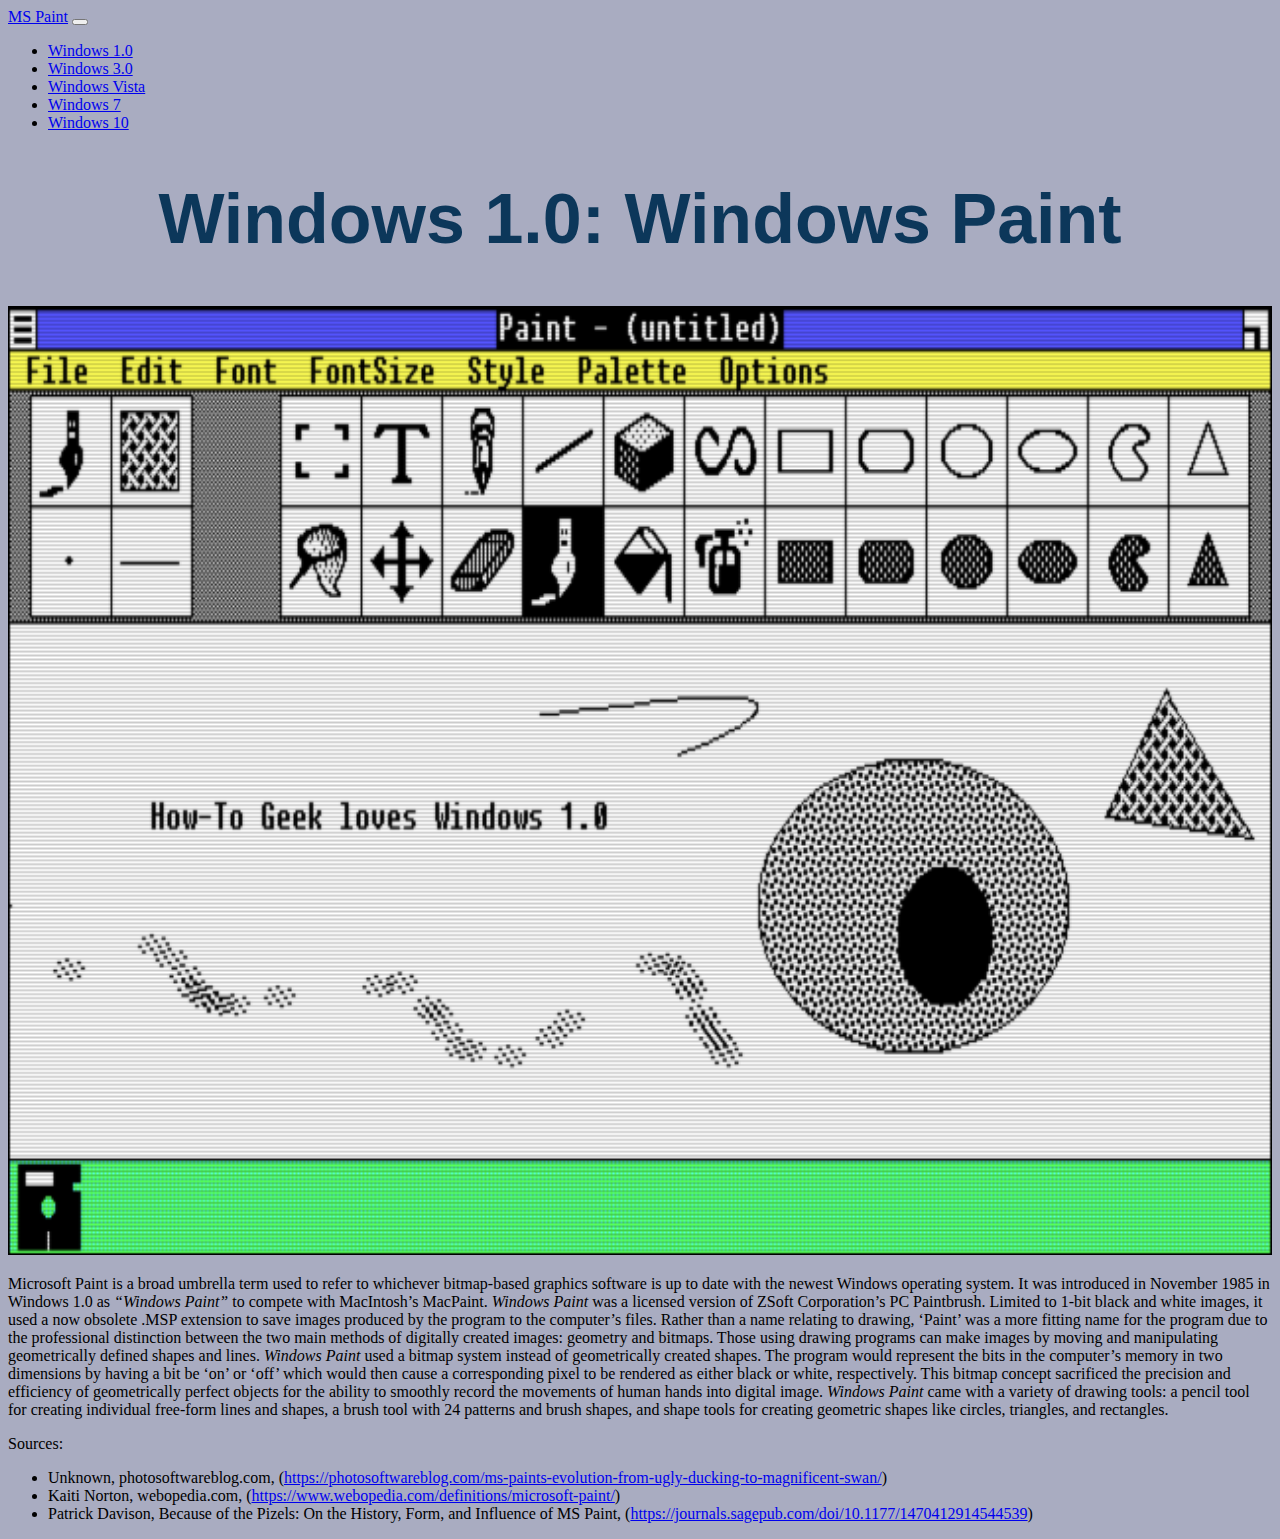
<file: page1.html>
<!doctype html>
<html lang="en">
  <head>
    <meta charset="utf-8">
    <meta name="viewport" content="width=device-width, initial-scale=1">
    <title>Windows 1.0</title>
    <link href="https://cdn.jsdelivr.net/npm/bootstrap@5.2.1/dist/css/bootstrap.min.css" rel="stylesheet" integrity="sha384-iYQeCzEYFbKjA/T2uDLTpkwGzCiq6soy8tYaI1GyVh/UjpbCx/TYkiZhlZB6+fzT" crossorigin="anonymous">
    <link rel="stylesheet" type="text/css" href="style.css">
  </head>
  <body>
    <nav class="navbar navbar-expand-lg navbar-dark bg-dark">
        <div class="container-fluid">
          <a class="navbar-brand" href="index.html">MS Paint</a>
          <button class="navbar-toggler" type="button" data-bs-toggle="collapse" data-bs-target="#navbarNav" aria-controls="navbarNav" aria-expanded="false" aria-label="Toggle navigation">
            <span class="navbar-toggler-icon"></span>
          </button>
          <div class="collapse navbar-collapse" id="navbarNav">
            <ul class="navbar-nav">
              <li class="nav-item">
                <a class="nav-link active" href="page1.html">Windows 1.0</a>
              </li>
              <li class="nav-item">
                <a class="nav-link" href="page2.html">Windows 3.0</a>
              </li>
              <li class="nav-item">
                <a class="nav-link" href="page3.html">Windows Vista</a>
              </li>
              <li class="nav-item">
                <a class="nav-link" href="page4.html">Windows 7</a>
              </li>
              <li class="nav-item">
                <a class="nav-link" href="page5.html">Windows 10</a>
              </li>
            </ul>
          </div>
        </div>
    </nav>

    <div class="container">
        <div class="row">
            <div class="col-sm-12">
                <h1>Windows 1.0: Windows Paint</h1>
            </div>
        </div>
        <div class="row">
            <div class="col-sm-3">

            </div>
            <div class="col-sm-6">
                <img class="milestone" src="milestone-windows1.0.png">
            </div>
            <div class="col-sm-3">

            </div>
        </div>
        <div class="row">
          <div class="col-sm-1"></div>
          <div class="col-sm-10">
            <p>
              Microsoft Paint is a broad umbrella term used to refer to whichever bitmap-based graphics software 
              is up to date with the newest Windows operating system. It was introduced in November 1985 in Windows 1.0 
              as <span class="italic">“Windows Paint”</span> to compete with MacIntosh’s MacPaint. <span class="italic">Windows Paint</span> was 
              a licensed version of ZSoft Corporation’s PC Paintbrush. Limited to 1-bit black and white images, 
              it used a now obsolete .MSP extension to save images produced by the program to the computer’s 
              files. Rather than a name relating to drawing, ‘Paint’ was a more fitting name for the program 
              due to the professional distinction between the two main methods of digitally created images: 
              geometry and bitmaps. Those using drawing programs can make images by moving and manipulating 
              geometrically defined shapes and lines. <span class="italic">Windows Paint</span> used a bitmap system instead of geometrically 
              created shapes. The program would represent the bits in the computer’s memory in two dimensions by 
              having a bit be ‘on’ or ‘off’ which would then cause a corresponding pixel to be rendered as either 
              black or white, respectively. This bitmap concept sacrificed the precision and efficiency of 
              geometrically perfect objects for the ability to smoothly record the movements of human hands into 
              digital image. <span class="italic">Windows Paint</span> came with a variety of drawing tools: a pencil tool for creating individual 
              free-form lines and shapes, a brush tool with 24 patterns and brush shapes, and shape tools for 
              creating geometric shapes like circles, triangles, and rectangles.
            </p>
            <p>Sources:
              <ul>
                <li>Unknown, photosoftwareblog.com, (<a href="https://photosoftwareblog.com/ms-paints-evolution-from-ugly-ducking-to-magnificent-swan/">https://photosoftwareblog.com/ms-paints-evolution-from-ugly-ducking-to-magnificent-swan/</a>)</li>
                <li>Kaiti Norton, webopedia.com, (<a href="https://www.webopedia.com/definitions/microsoft-paint/">https://www.webopedia.com/definitions/microsoft-paint/</a>)</li>
                <li>Patrick Davison, Because of the Pizels: On the History, Form, and Influence of MS Paint, (<a href="https://journals.sagepub.com/doi/10.1177/1470412914544539">https://journals.sagepub.com/doi/10.1177/1470412914544539</a>)</li>
              </ul>
            </p>
          </div>
          <div class="col-sm-1"></div>
        </div>
    </div>
    <script src="https://cdn.jsdelivr.net/npm/bootstrap@5.2.1/dist/js/bootstrap.bundle.min.js" integrity="sha384-u1OknCvxWvY5kfmNBILK2hRnQC3Pr17a+RTT6rIHI7NnikvbZlHgTPOOmMi466C8" crossorigin="anonymous"></script>
  </body>
</html>
</file>
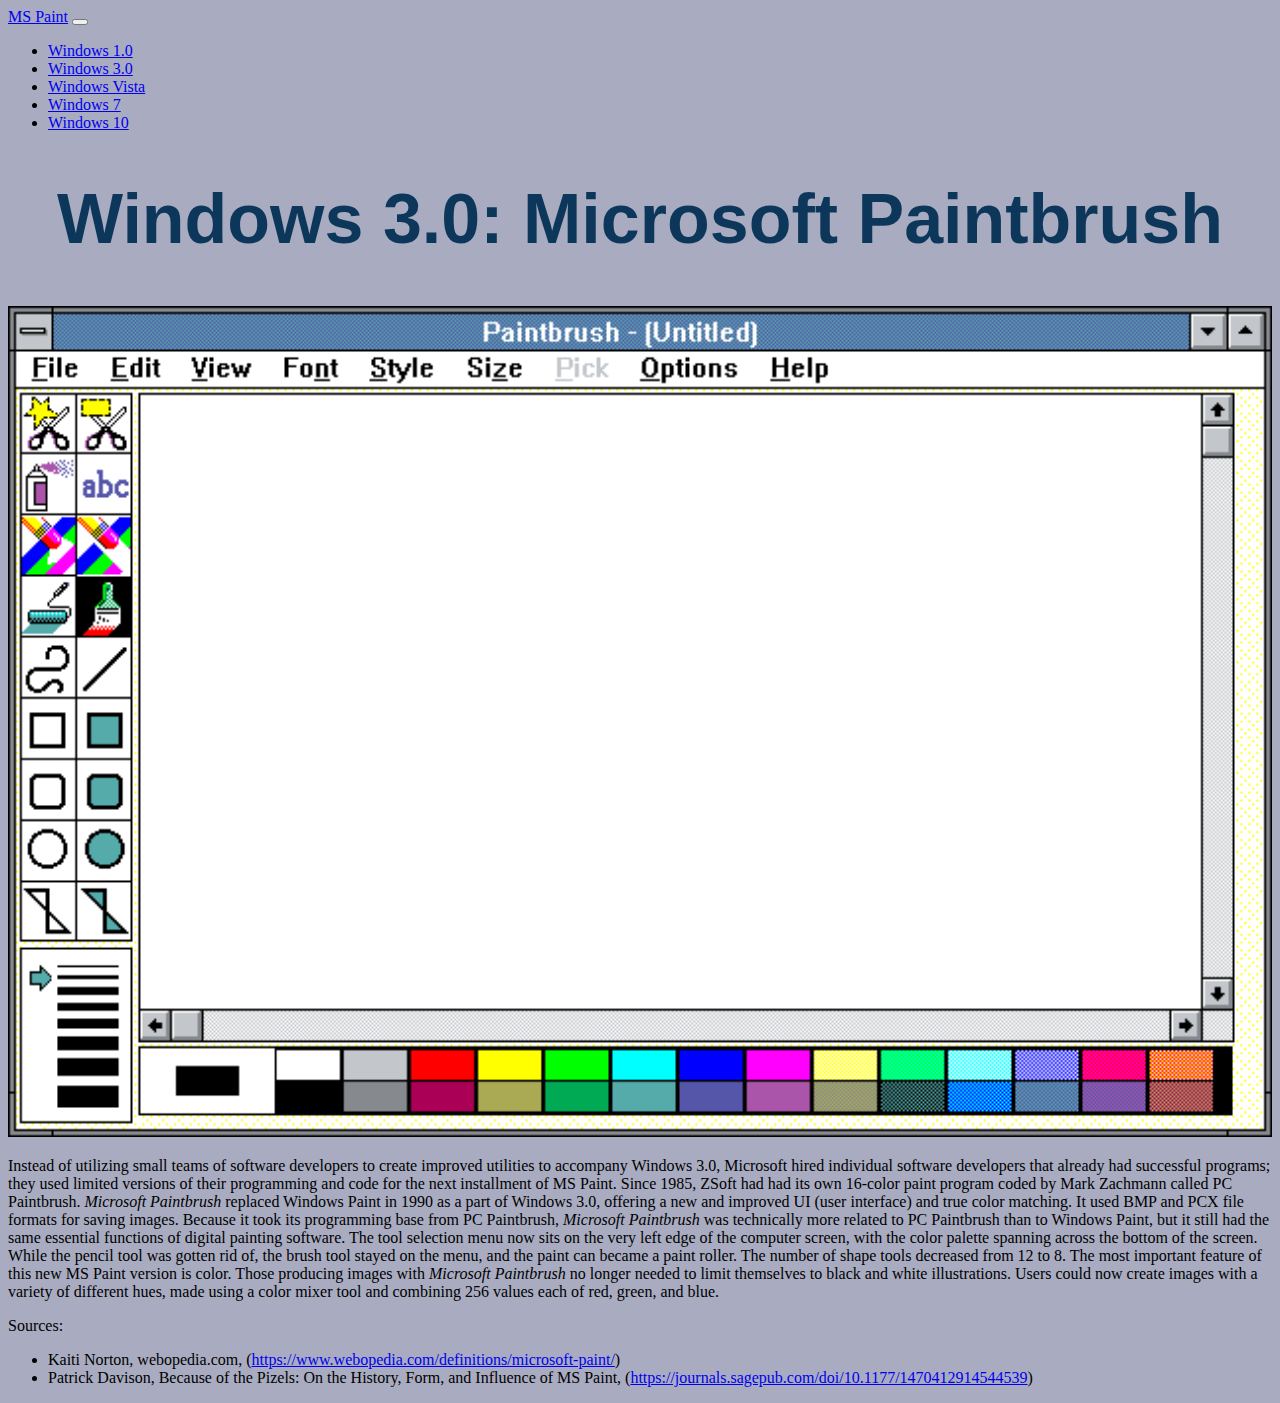
<file: page2.html>
<!doctype html>
<html lang="en">
  <head>
    <meta charset="utf-8">
    <meta name="viewport" content="width=device-width, initial-scale=1">
    <title>Windows XP</title>
    <link href="https://cdn.jsdelivr.net/npm/bootstrap@5.2.1/dist/css/bootstrap.min.css" rel="stylesheet" integrity="sha384-iYQeCzEYFbKjA/T2uDLTpkwGzCiq6soy8tYaI1GyVh/UjpbCx/TYkiZhlZB6+fzT" crossorigin="anonymous">
    <link rel="stylesheet" type="text/css" href="style.css">
  </head>
  <body>
    <nav class="navbar navbar-expand-lg navbar-dark bg-dark">
        <div class="container-fluid">
          <a class="navbar-brand" href="index.html">MS Paint</a>
          <button class="navbar-toggler" type="button" data-bs-toggle="collapse" data-bs-target="#navbarNav" aria-controls="navbarNav" aria-expanded="false" aria-label="Toggle navigation">
            <span class="navbar-toggler-icon"></span>
          </button>
          <div class="collapse navbar-collapse" id="navbarNav">
            <ul class="navbar-nav">
              <li class="nav-item">
                <a class="nav-link" href="page1.html">Windows 1.0</a>
              </li>
              <li class="nav-item">
                <a class="nav-link active" href="page2.html">Windows 3.0</a>
              </li>
              <li class="nav-item">
                <a class="nav-link" href="page3.html">Windows Vista</a>
              </li>
              <li class="nav-item">
                <a class="nav-link" href="page4.html">Windows 7</a>
              </li>
              <li class="nav-item">
                <a class="nav-link" href="page5.html">Windows 10</a>
              </li>
            </ul>
          </div>
        </div>
    </nav>

    <div class="container">
        <div class="row">
            <div class="col-sm-12">
                <h1>Windows 3.0: Microsoft Paintbrush</h1>
            </div>
        </div>
        <div class="row">
            <div class="col-sm-3">

            </div>
            <div class="col-sm-6">
                <img class="milestone" src="milestone-windows3.0.png">
            </div>
            <div class="col-sm-3">

            </div>
            <div class="row">
              <div class="col-sm-1"></div>
              <div class="col-sm-10">
                <p>
                  Instead of utilizing small teams of software developers to create improved utilities to accompany 
                  Windows 3.0, Microsoft hired individual software developers that already had successful programs; 
                  they used limited versions of their programming and code for the next installment of MS Paint. 
                  Since 1985, ZSoft had had its own 16-color paint program coded by Mark Zachmann called PC Paintbrush.
                  <span class="italic">Microsoft Paintbrush</span> replaced Windows Paint in 1990 as a part of Windows 3.0, offering a new 
                   and improved UI (user interface) and true color matching. It used BMP and PCX file formats for 
                   saving images. Because it took its programming base from PC Paintbrush, <span class="italic">Microsoft Paintbrush</span> 
                   was technically more related to PC Paintbrush than to Windows Paint, but it still had the 
                   same essential functions of digital painting software. The tool selection menu now sits on the 
                   very left edge of the computer screen, with the color palette spanning across the bottom of 
                   the screen. While the pencil tool was gotten rid of, the brush tool stayed on the menu, and 
                   the paint can became a paint roller. The number of shape tools decreased from 12 to 8. The most 
                   important feature of this new MS Paint version is color. Those producing images with <span class="italic">Microsoft Paintbrush</span> 
                   no longer needed to limit themselves to black and white illustrations. Users could now create 
                   images with a variety of different hues, made using a color mixer tool and combining 256 values 
                   each of red, green, and blue. 
                </p>
                <p>Sources:
                  <ul>
                    <li>Kaiti Norton, webopedia.com, (<a href="https://www.webopedia.com/definitions/microsoft-paint/">https://www.webopedia.com/definitions/microsoft-paint/</a>)</li>
                    <li>Patrick Davison, Because of the Pizels: On the History, Form, and Influence of MS Paint, (<a href="https://journals.sagepub.com/doi/10.1177/1470412914544539">https://journals.sagepub.com/doi/10.1177/1470412914544539</a>)</li>
                  </ul>
                </p>
              </div>
              <div class="col-sm-1"></div>
        </div>
    </div>

    <script src="https://cdn.jsdelivr.net/npm/bootstrap@5.2.1/dist/js/bootstrap.bundle.min.js" integrity="sha384-u1OknCvxWvY5kfmNBILK2hRnQC3Pr17a+RTT6rIHI7NnikvbZlHgTPOOmMi466C8" crossorigin="anonymous"></script>
  </body>
</html>
</file>
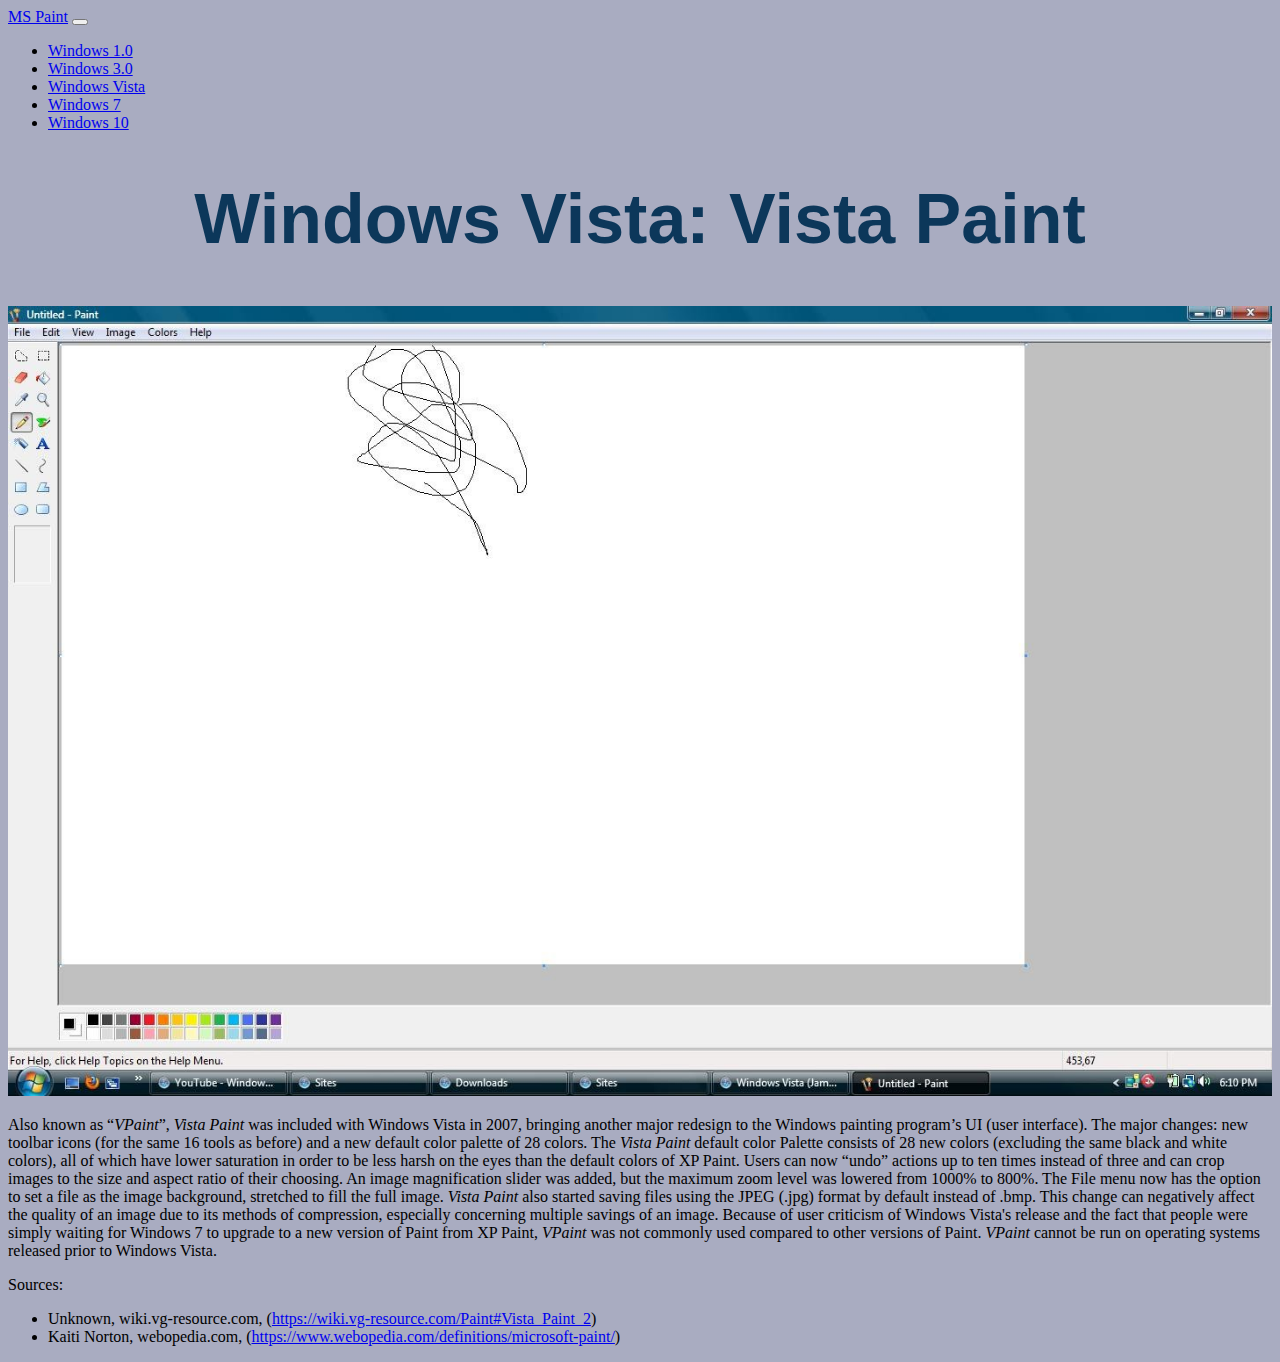
<file: page3.html>
<!doctype html>
<html lang="en">
  <head>
    <meta charset="utf-8">
    <meta name="viewport" content="width=device-width, initial-scale=1">
    <title>Windows Vista</title>
    <link href="https://cdn.jsdelivr.net/npm/bootstrap@5.2.1/dist/css/bootstrap.min.css" rel="stylesheet" integrity="sha384-iYQeCzEYFbKjA/T2uDLTpkwGzCiq6soy8tYaI1GyVh/UjpbCx/TYkiZhlZB6+fzT" crossorigin="anonymous">
    <link rel="stylesheet" type="text/css" href="style.css">  
  </head>
  <body>
    <nav class="navbar navbar-expand-lg navbar-dark bg-dark">
        <div class="container-fluid">
          <a class="navbar-brand" href="index.html">MS Paint</a>
          <button class="navbar-toggler" type="button" data-bs-toggle="collapse" data-bs-target="#navbarNav" aria-controls="navbarNav" aria-expanded="false" aria-label="Toggle navigation">
            <span class="navbar-toggler-icon"></span>
          </button>
          <div class="collapse navbar-collapse" id="navbarNav">
            <ul class="navbar-nav">
              <li class="nav-item">
                <a class="nav-link" href="page1.html">Windows 1.0</a>
              </li>
              <li class="nav-item">
                <a class="nav-link" href="page2.html">Windows 3.0</a>
              </li>
              <li class="nav-item">
                <a class="nav-link active" href="page3.html">Windows Vista</a>
              </li>
              <li class="nav-item">
                <a class="nav-link" href="page4.html">Windows 7</a>
              </li>
              <li class="nav-item">
                <a class="nav-link" href="page5.html">Windows 10</a>
              </li>
            </ul>
          </div>
        </div>
    </nav>

    <div class="container">
        <div class="row">
            <div class="col-sm-12">
                <h1>Windows Vista: Vista Paint</h1>
            </div>
        </div>
        <div class="row">
            <div class="col-sm-3">

            </div>
            <div class="col-sm-6">
                <img class="milestone" src="milestone-windowsvista.png">
            </div>
            <div class="col-sm-3">

            </div>
        </div>
    </div>
        <div class="row">
          <div class="col-sm-1"></div>
          <div class="col-sm-10">
            <p>
              Also known as “<span class="italic">VPaint</span>”, <span class="italic">Vista Paint</span> was included with Windows Vista in 2007, bringing another major 
              redesign to the Windows painting program’s UI (user interface). The major changes: new toolbar icons 
              (for the same 16 tools as before) and a new default color palette of 28 colors. The <span class="italic">Vista Paint</span> 
              default color Palette consists of 28 new colors (excluding the same black and white colors), all of 
              which have lower saturation in order to be less harsh on the eyes than the default colors of XP Paint. 
              Users can now “undo” actions up to ten times instead of three and can crop images to the size and 
              aspect ratio of their choosing. An image magnification slider was added, but the maximum zoom level 
              was lowered from 1000% to 800%. The File menu now has the option to set a file as the image background, 
              stretched to fill the full image. <span class="italic">Vista Paint</span> also started saving files using the JPEG (.jpg) format 
              by default instead of .bmp. This change can negatively affect the quality of an image due to its 
              methods of compression, especially concerning multiple savings of an image. Because of user criticism 
              of Windows Vista's release and the fact that people were simply waiting for Windows 7 to upgrade to 
              a new version of Paint from XP Paint, <span class="italic">VPaint</span> was not commonly used compared to other versions of Paint. 
              <span class="italic">VPaint</span> cannot be run on operating systems released prior to Windows Vista. 
            </p>
            <p>Sources:
              <ul>
                <li>Unknown, wiki.vg-resource.com, (<a href="https://wiki.vg-resource.com/Paint#Vista_Paint_2">https://wiki.vg-resource.com/Paint#Vista_Paint_2</a>)</li>
                <li>Kaiti Norton, webopedia.com, (<a href="https://www.webopedia.com/definitions/microsoft-paint/">https://www.webopedia.com/definitions/microsoft-paint/</a>)</li>
              </ul>
            </p>
          </div>
          <div class="col-sm-1"></div>
        </div>
    </div>

    <script src="https://cdn.jsdelivr.net/npm/bootstrap@5.2.1/dist/js/bootstrap.bundle.min.js" integrity="sha384-u1OknCvxWvY5kfmNBILK2hRnQC3Pr17a+RTT6rIHI7NnikvbZlHgTPOOmMi466C8" crossorigin="anonymous"></script>
  </body>
</html>
</file>
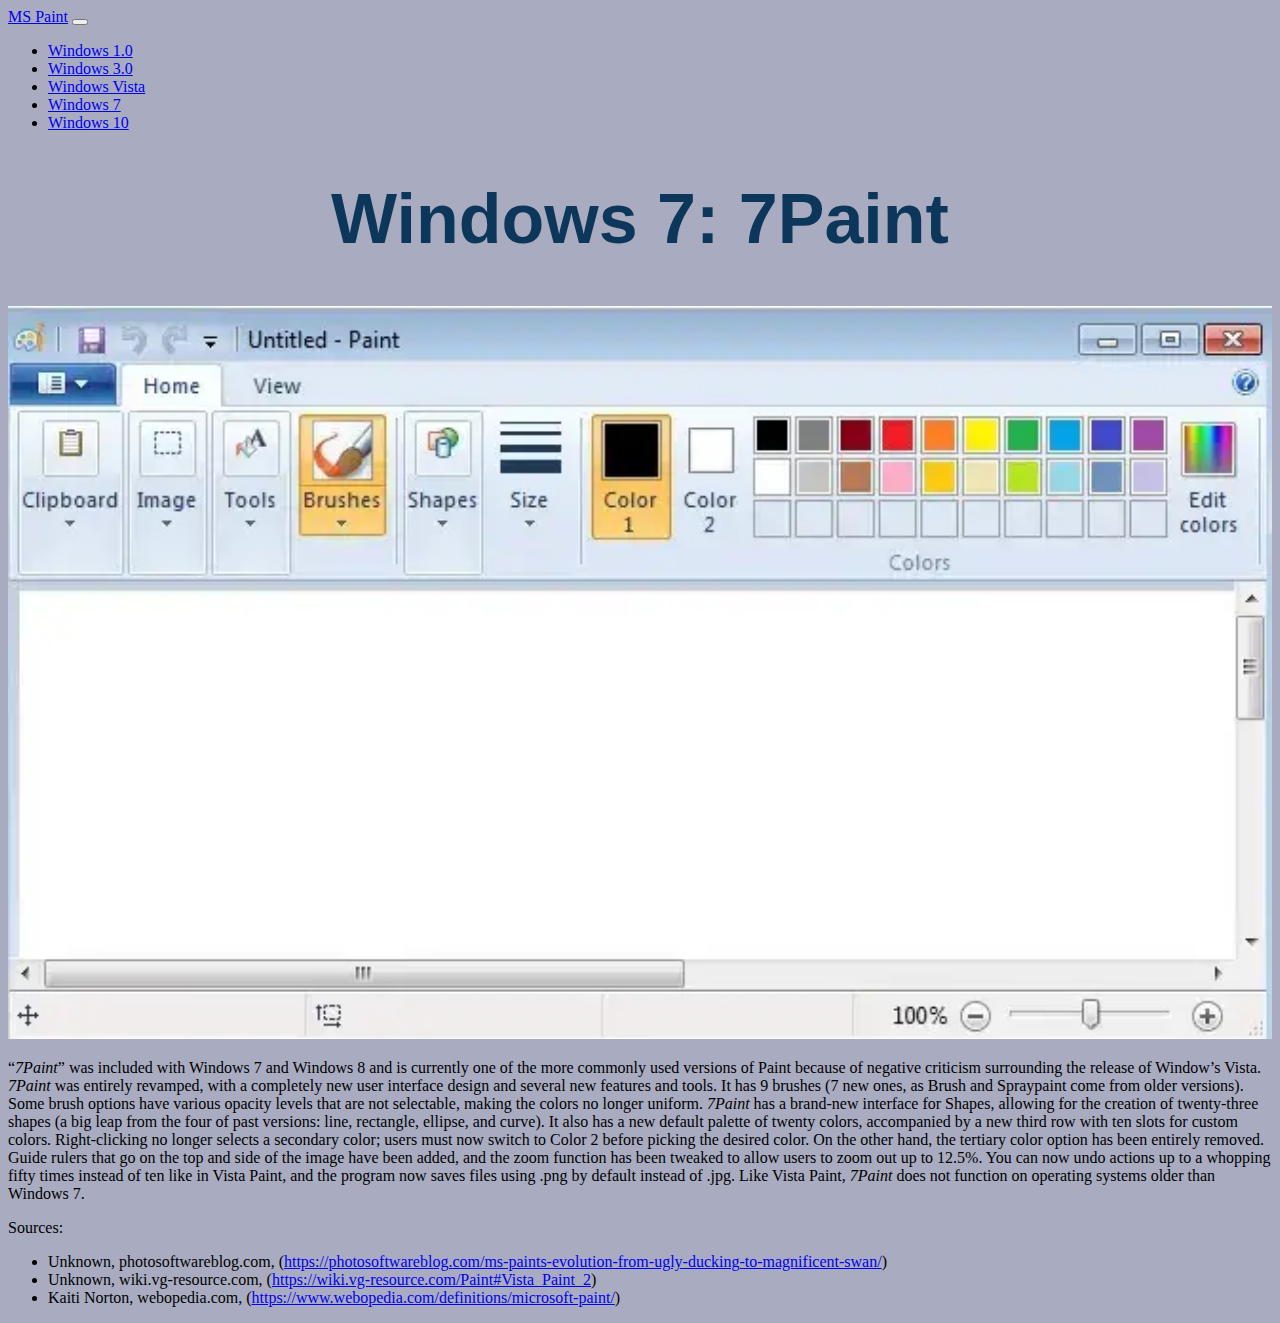
<file: page4.html>
<!doctype html>
<html lang="en">
  <head>
    <meta charset="utf-8">
    <meta name="viewport" content="width=device-width, initial-scale=1">
    <title>Windows 7</title>
    <link href="https://cdn.jsdelivr.net/npm/bootstrap@5.2.1/dist/css/bootstrap.min.css" rel="stylesheet" integrity="sha384-iYQeCzEYFbKjA/T2uDLTpkwGzCiq6soy8tYaI1GyVh/UjpbCx/TYkiZhlZB6+fzT" crossorigin="anonymous">
    <link rel="stylesheet" type="text/css" href="style.css">
  </head>
  <body>
    <nav class="navbar navbar-expand-lg navbar-dark bg-dark">
        <div class="container-fluid">
          <a class="navbar-brand" href="index.html">MS Paint</a>
          <button class="navbar-toggler" type="button" data-bs-toggle="collapse" data-bs-target="#navbarNav" aria-controls="navbarNav" aria-expanded="false" aria-label="Toggle navigation">
            <span class="navbar-toggler-icon"></span>
          </button>
          <div class="collapse navbar-collapse" id="navbarNav">
            <ul class="navbar-nav">
              <li class="nav-item">
                <a class="nav-link" href="page1.html">Windows 1.0</a>
              </li>
              <li class="nav-item">
                <a class="nav-link" href="page2.html">Windows 3.0</a>
              </li>
              <li class="nav-item">
                <a class="nav-link" href="page3.html">Windows Vista</a>
              </li>
              <li class="nav-item">
                <a class="nav-link active" href="page4.html">Windows 7</a>
              </li>
              <li class="nav-item">
                <a class="nav-link" href="page5.html">Windows 10</a>
              </li>
            </ul>
          </div>
        </div>
    </nav>

    <div class="container">
        <div class="row">
            <div class="col-sm-12">
                <h1>Windows 7: 7Paint</h1>
            </div>
        </div>
        <div class="row">
            <div class="col-sm-3">

            </div>
            <div class="col-sm-6">
                <img class="milestone" src="milestone-windows7.png">
            </div>
            <div class="col-sm-3">

            </div>
        </div>
        <div class="row">
          <div class="col-sm-1"></div>
          <div class="col-sm-10">
            <p>
              “<span class="italic">7Paint</span>” was included with Windows 7 and Windows 8 and is currently one of the more commonly 
              used versions of Paint because of negative criticism surrounding the release of Window’s 
              Vista. <span class="italic">7Paint</span> was entirely revamped, with a completely new user interface design and 
              several new features and tools. It has 9 brushes (7 new ones, as Brush and Spraypaint 
              come from older versions). Some brush options have various opacity levels that are not 
              selectable, making the colors no longer uniform. <span class="italic">7Paint</span> has a brand-new interface for 
              Shapes, allowing for the creation of twenty-three shapes (a big leap from the four of 
              past versions: line, rectangle, ellipse, and curve).  It also has a new default palette 
              of twenty colors, accompanied by a new third row with ten slots for custom colors. 
              Right-clicking no longer selects a secondary color; users must now switch to Color 
              2 before picking the desired color. On the other hand, the tertiary color option has 
              been entirely removed. Guide rulers that go on the top and side of the image have 
              been added, and the zoom function has been tweaked to allow users to zoom out up to 
              12.5%. You can now undo actions up to a whopping fifty times instead of ten like in 
              Vista Paint, and the program now saves files using .png by default instead of .jpg. 
              Like Vista Paint, <span class="italic">7Paint</span> does not function on operating systems older than Windows 7. 
            </p>
            <p>Sources:
              <ul>
                <li>Unknown, photosoftwareblog.com, (<a href="https://photosoftwareblog.com/ms-paints-evolution-from-ugly-ducking-to-magnificent-swan/">https://photosoftwareblog.com/ms-paints-evolution-from-ugly-ducking-to-magnificent-swan/</a>)</li>
                <li>Unknown, wiki.vg-resource.com, (<a href="https://wiki.vg-resource.com/Paint#Vista_Paint_2">https://wiki.vg-resource.com/Paint#Vista_Paint_2</a>)</li>
                <li>Kaiti Norton, webopedia.com, (<a href="https://www.webopedia.com/definitions/microsoft-paint/">https://www.webopedia.com/definitions/microsoft-paint/</a>)</li>
              </ul>
            </p>
          </div>
          <div class="col-sm-1"></div>
        </div>
    </div>

    <script src="https://cdn.jsdelivr.net/npm/bootstrap@5.2.1/dist/js/bootstrap.bundle.min.js" integrity="sha384-u1OknCvxWvY5kfmNBILK2hRnQC3Pr17a+RTT6rIHI7NnikvbZlHgTPOOmMi466C8" crossorigin="anonymous"></script>
  </body>
</html>
</file>
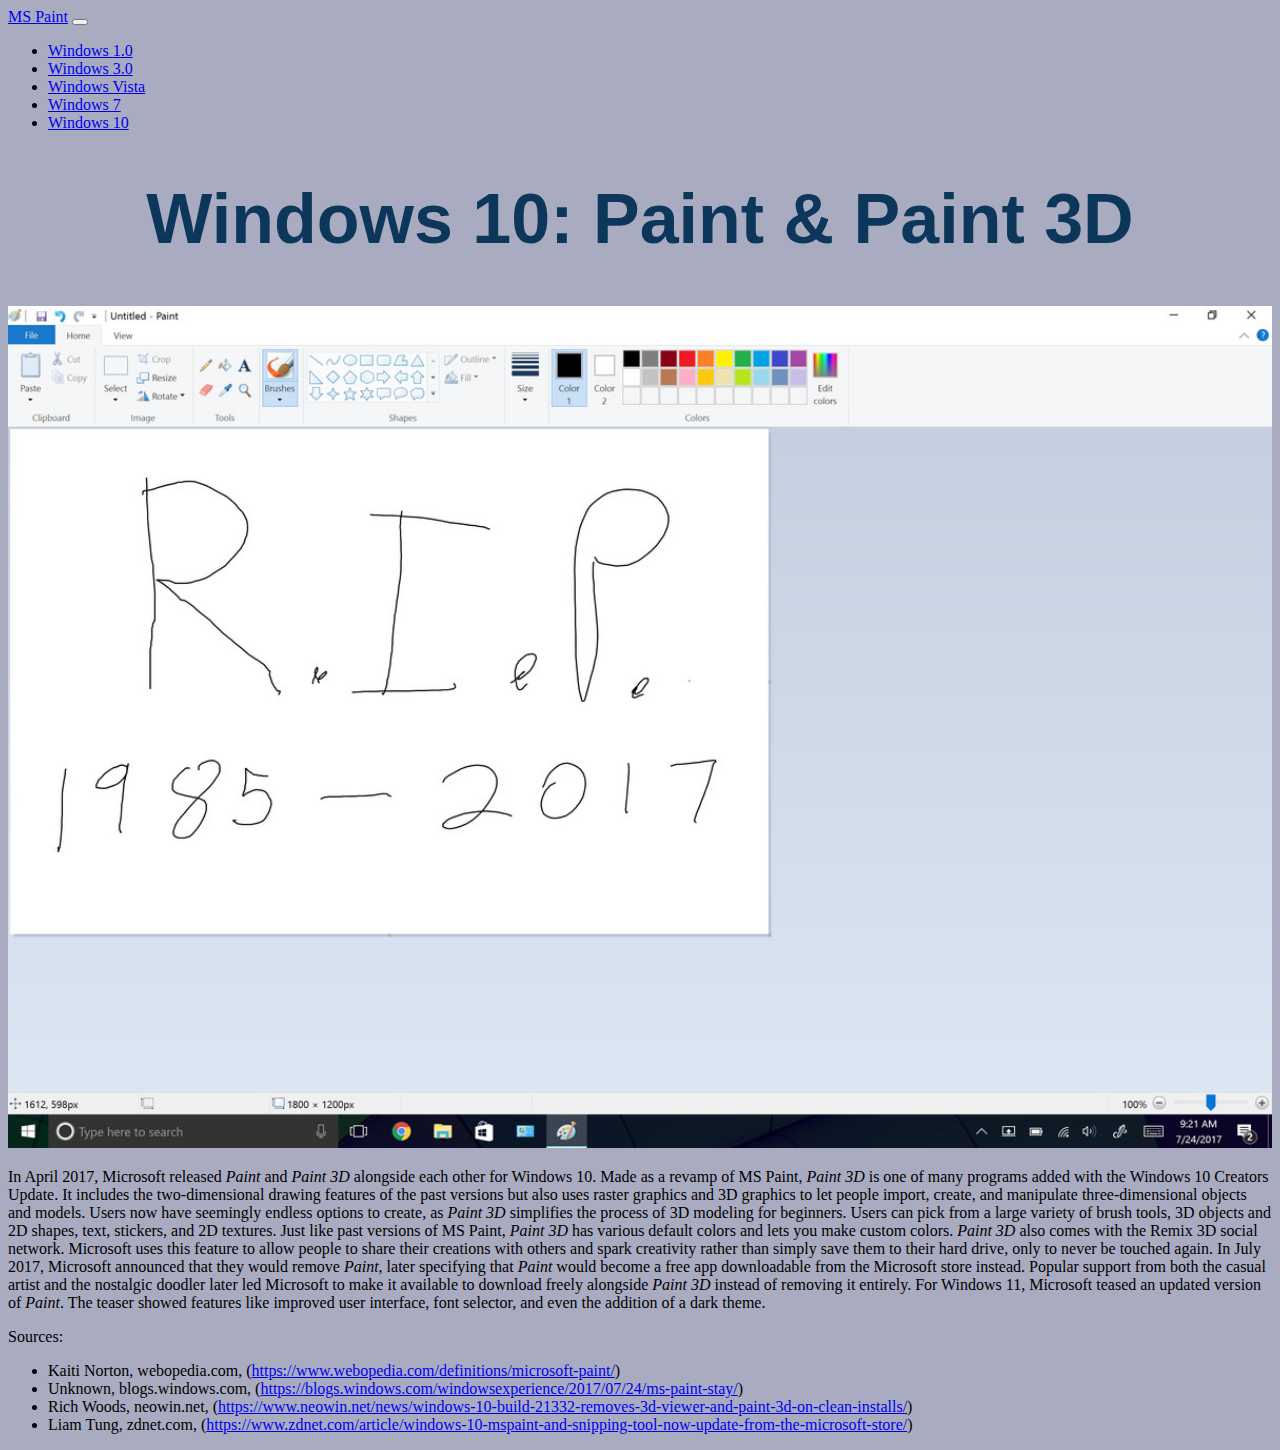
<file: page5.html>
<!doctype html>
<html lang="en">
  <head>
    <meta charset="utf-8">
    <meta name="viewport" content="width=device-width, initial-scale=1">
    <title>Windows 10</title>
    <link href="https://cdn.jsdelivr.net/npm/bootstrap@5.2.1/dist/css/bootstrap.min.css" rel="stylesheet" integrity="sha384-iYQeCzEYFbKjA/T2uDLTpkwGzCiq6soy8tYaI1GyVh/UjpbCx/TYkiZhlZB6+fzT" crossorigin="anonymous">
    <link rel="stylesheet" type="text/css" href="style.css">
  </head>
  <body>
    <nav class="navbar navbar-expand-lg navbar-dark bg-dark">
        <div class="container-fluid">
          <a class="navbar-brand" href="index.html">MS Paint</a>
          <button class="navbar-toggler" type="button" data-bs-toggle="collapse" data-bs-target="#navbarNav" aria-controls="navbarNav" aria-expanded="false" aria-label="Toggle navigation">
            <span class="navbar-toggler-icon"></span>
          </button>
          <div class="collapse navbar-collapse" id="navbarNav">
            <ul class="navbar-nav">
              <li class="nav-item">
                <a class="nav-link" href="page1.html">Windows 1.0</a>
              </li>
              <li class="nav-item">
                <a class="nav-link" href="page2.html">Windows 3.0</a>
              </li>
              <li class="nav-item">
                <a class="nav-link" href="page3.html">Windows Vista</a>
              </li>
              <li class="nav-item">
                <a class="nav-link" href="page4.html">Windows 7</a>
              </li>
              <li class="nav-item">
                <a class="nav-link active" href="page5.html">Windows 10</a>
              </li>
            </ul>
          </div>
        </div>
    </nav>

    <div class="container">
        <div class="row">
            <div class="col-sm-12">
                <h1>Windows 10: Paint & Paint 3D</h1>
            </div>
        </div>
        <div class="row">
            <div class="col-sm-3">

            </div>
            <div class="col-sm-6">
                <img class="milestone" src="milestone-windows10.png">
            </div>
            <div class="col-sm-3">

            </div>
        </div>
        <div class="row">
          <div class="col-sm-1"></div>
          <div class="col-sm-10">
            <p>
              In April 2017, Microsoft released <span class="italic">Paint</span> and <span class="italic">Paint 3D</span> alongside each other for 
              Windows 10. Made as a revamp of MS Paint, <span class="italic">Paint 3D</span> is one of many programs 
              added with the Windows 10 Creators Update. It includes the two-dimensional drawing 
              features of the past versions but also uses raster graphics and 3D graphics to let 
              people import, create, and manipulate three-dimensional objects and models. Users 
              now have seemingly endless options to create, as <span class="italic">Paint 3D</span> simplifies the process 
              of 3D modeling for beginners. Users can pick from a large variety of brush tools, 
              3D objects and 2D shapes, text, stickers, and 2D textures. Just like past versions 
              of MS Paint, <span class="italic">Paint 3D</span> has various default colors and lets you make custom colors. 
              <span class="italic">Paint 3D</span> also comes with the Remix 3D social network. Microsoft uses this feature 
              to allow people to share their creations with others and spark creativity rather 
              than simply save them to their hard drive, only to never be touched again. In July 
              2017, Microsoft announced that they would remove <span class="italic">Paint</span>, later specifying that 
              <span class="italic">Paint</span> would become a free app downloadable from the Microsoft store instead. 
              Popular support from both the casual artist and the nostalgic doodler later led 
              Microsoft to make it available to download freely alongside <span class="italic">Paint 3D</span> instead of 
              removing it entirely. For Windows 11, Microsoft teased an updated version of 
              <span class="italic">Paint</span>. The teaser showed features like improved user interface, font selector, 
              and even the addition of a dark theme.
            </p>
            <p>Sources:
              <ul>
                <li>Kaiti Norton, webopedia.com, (<a href="https://www.webopedia.com/definitions/microsoft-paint/">https://www.webopedia.com/definitions/microsoft-paint/</a>)</li>
                <li>Unknown, blogs.windows.com, (<a href="https://blogs.windows.com/windowsexperience/2017/07/24/ms-paint-stay/">https://blogs.windows.com/windowsexperience/2017/07/24/ms-paint-stay/</a>)</li>
                <li>Rich Woods, neowin.net, (<a href=https://www.neowin.net/news/windows-10-build-21332-removes-3d-viewer-and-paint-3d-on-clean-installs/">https://www.neowin.net/news/windows-10-build-21332-removes-3d-viewer-and-paint-3d-on-clean-installs/</a>)</li>
                <li>Liam Tung, zdnet.com, (<a href="https://www.zdnet.com/article/windows-10-mspaint-and-snipping-tool-now-update-from-the-microsoft-store/">https://www.zdnet.com/article/windows-10-mspaint-and-snipping-tool-now-update-from-the-microsoft-store/</a>)</li>
              </ul>    
            </p>
          </div>
          <div class="col-sm-1"></div>
        </div>
    </div>

    <script src="https://cdn.jsdelivr.net/npm/bootstrap@5.2.1/dist/js/bootstrap.bundle.min.js" integrity="sha384-u1OknCvxWvY5kfmNBILK2hRnQC3Pr17a+RTT6rIHI7NnikvbZlHgTPOOmMi466C8" crossorigin="anonymous"></script>
  </body>
</html>
</file>
<file: style.css>
body {
    background-color:#a9acc1;
}

h1 {
    font-size:70px;
}

h4 {
    font-size:30px;
    font-style:italic;
}

h3 {
    font-size:40px;
}

h1, h3, h4 {
    color:#0c375a;
    text-align:center;
    font-family:'Franklin Gothic Medium', 'Arial Narrow', Arial, sans-serif;
}

div.col-sm-4 > a > .device {
    width:100%;
}

div.col-sm-6 > a > .device {
    width:80%;
}

a.copyright {
    color:#056663;
}

.milestone {
    width:100%;
}

.italic {
    font-style:italic;
}
</file>
